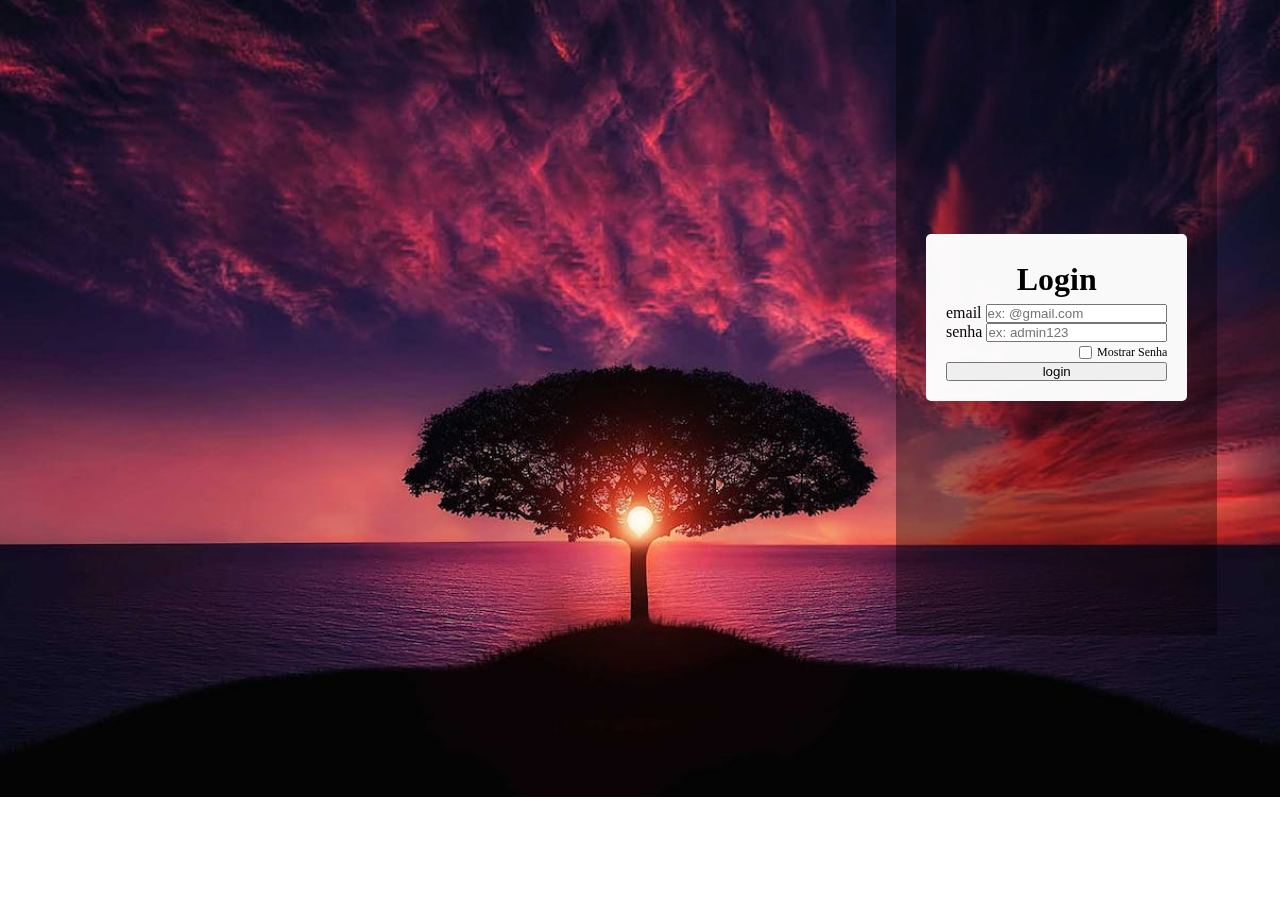
<file: index.html>
<!DOCTYPE html>
<html lang="pt-br">

<head>
    <meta charset="UTF-8">
    <meta http-equiv="X-UA-Compatible" content="IE=edge">
    <meta name="viewport" content="width=device-width, initial-scale=1.0">
    <link rel="stylesheet" href="style.css">
    <link rel="stylesheet" href="https://cdn.jsdelivr.net/npm/bootstrap-icons@1.10.5/font/bootstrap-icons.css">
    <title>login</title>
</head>

<body>
    
    <div class="box">
        <div class="boxLogin">
            <h1>Login</h1>
            <form>
                <p class="email">
                    <label for="email"> email </label>
                    <input type="text" placeholder="ex: @gmail.com" required>
                </p>

                <p class="senha">
                    <label for="senha"> senha </label>
                    <input type="password" id="senha" placeholder="ex: admin123" required>
                </p>
                <p class="MostrarSenha">
                    <input type="checkbox" onclick="MostrarSenha()">Mostrar Senha
                </p>

                <p class="login">
                    <button type="submit">login</button>
                </p>

            </form>
        </div>
    </div>

    <script src="script.js"></script>
</body>

</html>
</file>
<file: style.css>
* {
    margin: 0;
    padding: 0;
    box-sizing: border-box;
}

body {
    height: 100vh;
    background-image: url('fundo.jpg');
    background-attachment: fixed;
    background-size: 100%;
    background-repeat: no-repeat;
}

.box {
    background-color: rgba(0, 0, 0, 0.349);
    width: max-content;
    height: 635px;
    padding: 30px;
    display: flex;
    flex-direction: row;
    gap: 20px;
    align-items: center;
    justify-content: center;
    position: fixed;
    left: 70%;
}

h1 {
    display: flex;
    flex-direction: row;
    gap: 20px;
    align-items: center;
    justify-content: center;
    line-height: 50px;
}

.boxLogin {
    width: max-content;
    height: min-content;
    background-color: rgba(253, 253, 253, 0.986);
    padding: 20px;
    border-radius: 5px;
    padding: 20px;
}

form>.email form>.senha {
    font-size: 15px;
    display: flex;
    flex-direction: row;
    gap: 20px;
    align-items: center;
    justify-content: center;
}

form>.MostrarSenha {
    line-height: 20px;
    font-size: 12px;
    display: flex;
    flex-direction: row;
    gap: 5px;
    align-items: center;
    justify-content: end;
}

button {
    width: 100%;
}
</file>
